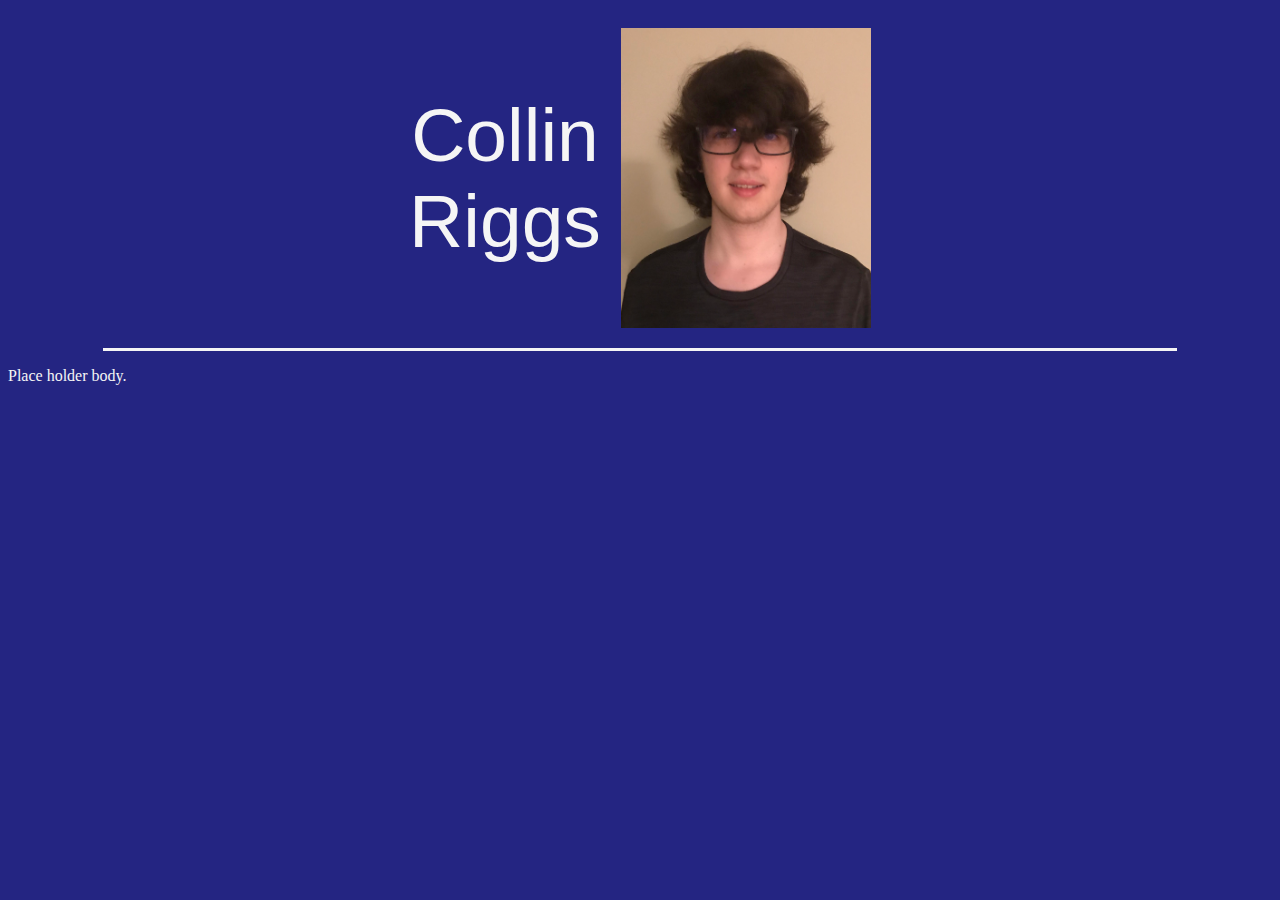
<file: docs/index.html>
<!doctype html>

<meta http-equiv='cache-control' content='no-cache'> 
<meta http-equiv='expires' content='0'> 
<meta http-equiv='pragma' content='no-cache'>

<html>
  <head>
    <link rel="stylesheet" href="style.css">
    <title>CMRiggs</title>
  </head>
  <div class="header">
    <div class="headerTxt">
      Collin<br>Riggs
    </div>
    <div class="imgHeader">
      <img src="imgs/profile.jpg" width="250px" height="300px">
    </div>
    
  </div>
  
  <body>
    <p>Place holder body.</p>
  </body>
</html>
</file>
<file: docs/style.css>
body {
    background-color: #242582;
}
p {
    color: whitesmoke;
}
.header{
    width: 85%;
    margin: 0px auto;
    border-bottom: solid whitesmoke 3px;
    align-items: center;
    justify-content: center;
    display: flex;
}
.imgHeader {
    width: 250px;
    height: 300px;
    margin-top: 20px;
    margin-bottom: 20px;
}
.headerTxt {
    color: whitesmoke;
    font-size: 75px;
    text-align: center;
    padding-right: 20px;
    font-family: Verdana, Geneva, Tahoma, sans-serif
}
</file>
